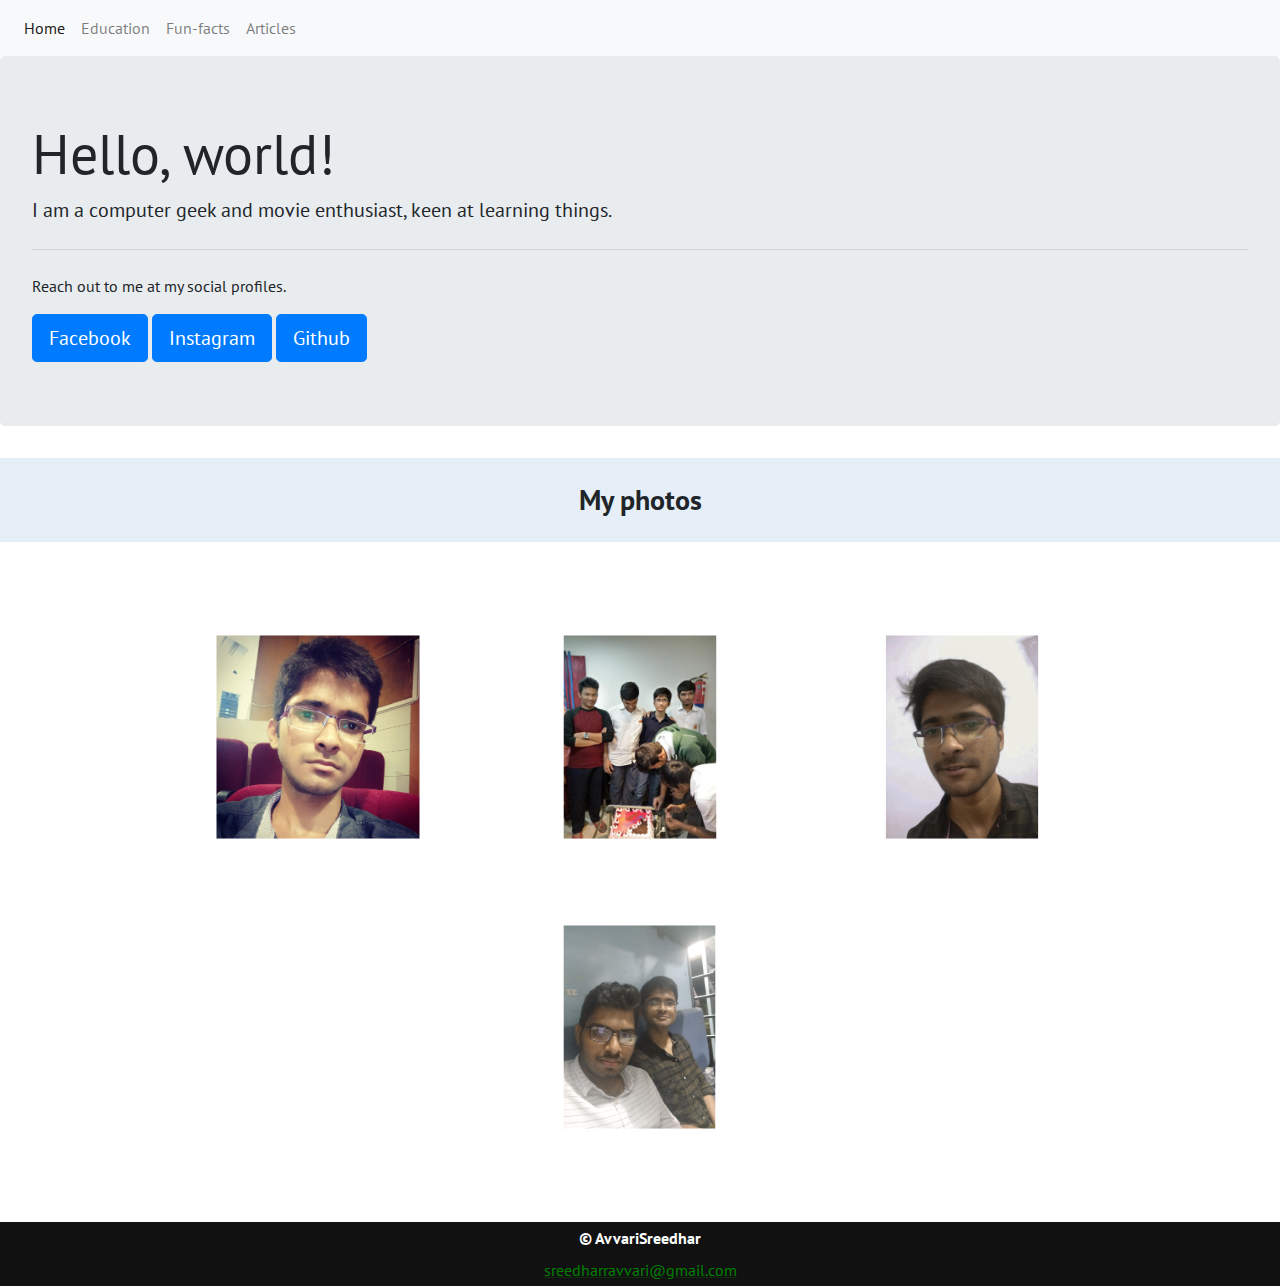
<file: index.html>
<!DOCTYPE html>
<html lang="en">

<head>
    <meta charset="UTF-8">
    <meta name="author" content="Avvari Sreedhar">
    <meta name="description" content="Hello, there! this is my homepage built as an assignment for Harvard's cs50.">
    <meta name="keywords" content="Avvari Sreedhar, Homepage, cs50">
    <meta name="viewport" content="width=device-width, initial-scale=1.0">
    <meta name="theme-color" content="#000000" />
    <link href="https://fonts.googleapis.com/css2?family=PT+Sans&display=swap" rel="stylesheet">
    <link href="https://stackpath.bootstrapcdn.com/bootstrap/4.1.3/css/bootstrap.min.css" rel="stylesheet">
    <script src="https://code.jquery.com/jquery-3.2.1.slim.min.js"
        integrity="sha384-KJ3o2DKtIkvYIK3UENzmM7KCkRr/rE9/Qpg6aAZGJwFDMVNA/GpGFF93hXpG5KkN"
        crossorigin="anonymous"></script>
    <script src="https://cdnjs.cloudflare.com/ajax/libs/popper.js/1.12.9/umd/popper.min.js"
        integrity="sha384-ApNbgh9B+Y1QKtv3Rn7W3mgPxhU9K/ScQsAP7hUibX39j7fakFPskvXusvfa0b4Q"
        crossorigin="anonymous"></script>
    <script src="https://maxcdn.bootstrapcdn.com/bootstrap/4.0.0/js/bootstrap.min.js"
        integrity="sha384-JZR6Spejh4U02d8jOt6vLEHfe/JQGiRRSQQxSfFWpi1MquVdAyjUar5+76PVCmYl"
        crossorigin="anonymous"></script>
    <link rel="icon" type="image/ico" href="images/favicon.ico" >
    <link href="styles0.css" rel="stylesheet">
    <script src="main.js"></script>
    <title>My Webpage</title>
    <meta name="google-site-verification" content="kDaEJZVtUZz5GjWHKprgHm8jNOkAtH9L-RqdaQMQ5L4" />
</head>

<body>

    <!--Code for Navbar-->
    <nav class="navbar navbar-expand-lg navbar-light bg-light">
        <button class="navbar-toggler" type="button" data-toggle="collapse" data-target="#navbarNavAltMarkup"
            aria-controls="navbarNavAltMarkup" aria-expanded="false" aria-label="Toggle navigation">
            <span class="navbar-toggler-icon"></span>
        </button>
        <div class="collapse navbar-collapse" id="navbarNavAltMarkup">
            <div class="navbar-nav">
                <a class="nav-item nav-link active" href="index.html">Home <span class="sr-only">(current)</span></a>
                <a class="nav-item nav-link" href="education.html">Education</a>
                <a class="nav-item nav-link" href="fun-facts.html">Fun-facts</a>
                <a class="nav-item nav-link" href="articles.html">Articles</a>
            </div>
        </div>
    </nav>

    <!--Code for Jumbotron-->
    <div class="jumbotron">
        <div class="media">
            <div class="media-body">
                <h1 class="display-4">Hello, world!</h1>
                <p class="lead">I am a computer geek and movie enthusiast, keen at learning things.</p>
                <hr class="my-4">
                <p>Reach out to me at my social profiles.</p>
                <a class="btn btn-primary btn-lg" href="https://www.facebook.com/avvarisreedhar" role="button"
                    title="facebook">Facebook</a>
                <a class="btn btn-primary btn-lg" href="https://www.instagram.com/avvarisreedhar" role="button"
                    title="instagram">Instagram</a>
                <a class="btn btn-primary btn-lg" href="https://www.github.com/AvvariSreedhar" role="button"
                    title="github">Github</a>
            </div>
        </div>
    </div>

    <div class="heading-container">
        <h3>My photos</h3>
    </div>

    <!-- Images goes here -->
    <div class="flex-box">
        <img class="myPhotos" src="images/potrait0.jpg" alt="Potrait of me.">
        <img class="myPhotos" src="images/bday-img.jpg" alt="Birthday Celebrations.">
        <img class="myPhotos" src="images/potrait1.jpg" alt="Another Potrait.">
        <img class="myPhotos" src="images/image-in-a-train.jpg" alt="Picture in a Train.">
    </div>

    <!-- code for footer -->
    <div class="footer">
        <p>
            <b>&copy; AvvariSreedhar</b>
        </p>
        <p>
            <a href="mailto:sreedharravvari@gmail.com">sreedharravvari@gmail.com</a>
        </p>
    </div>

</body>

</html>
</file>
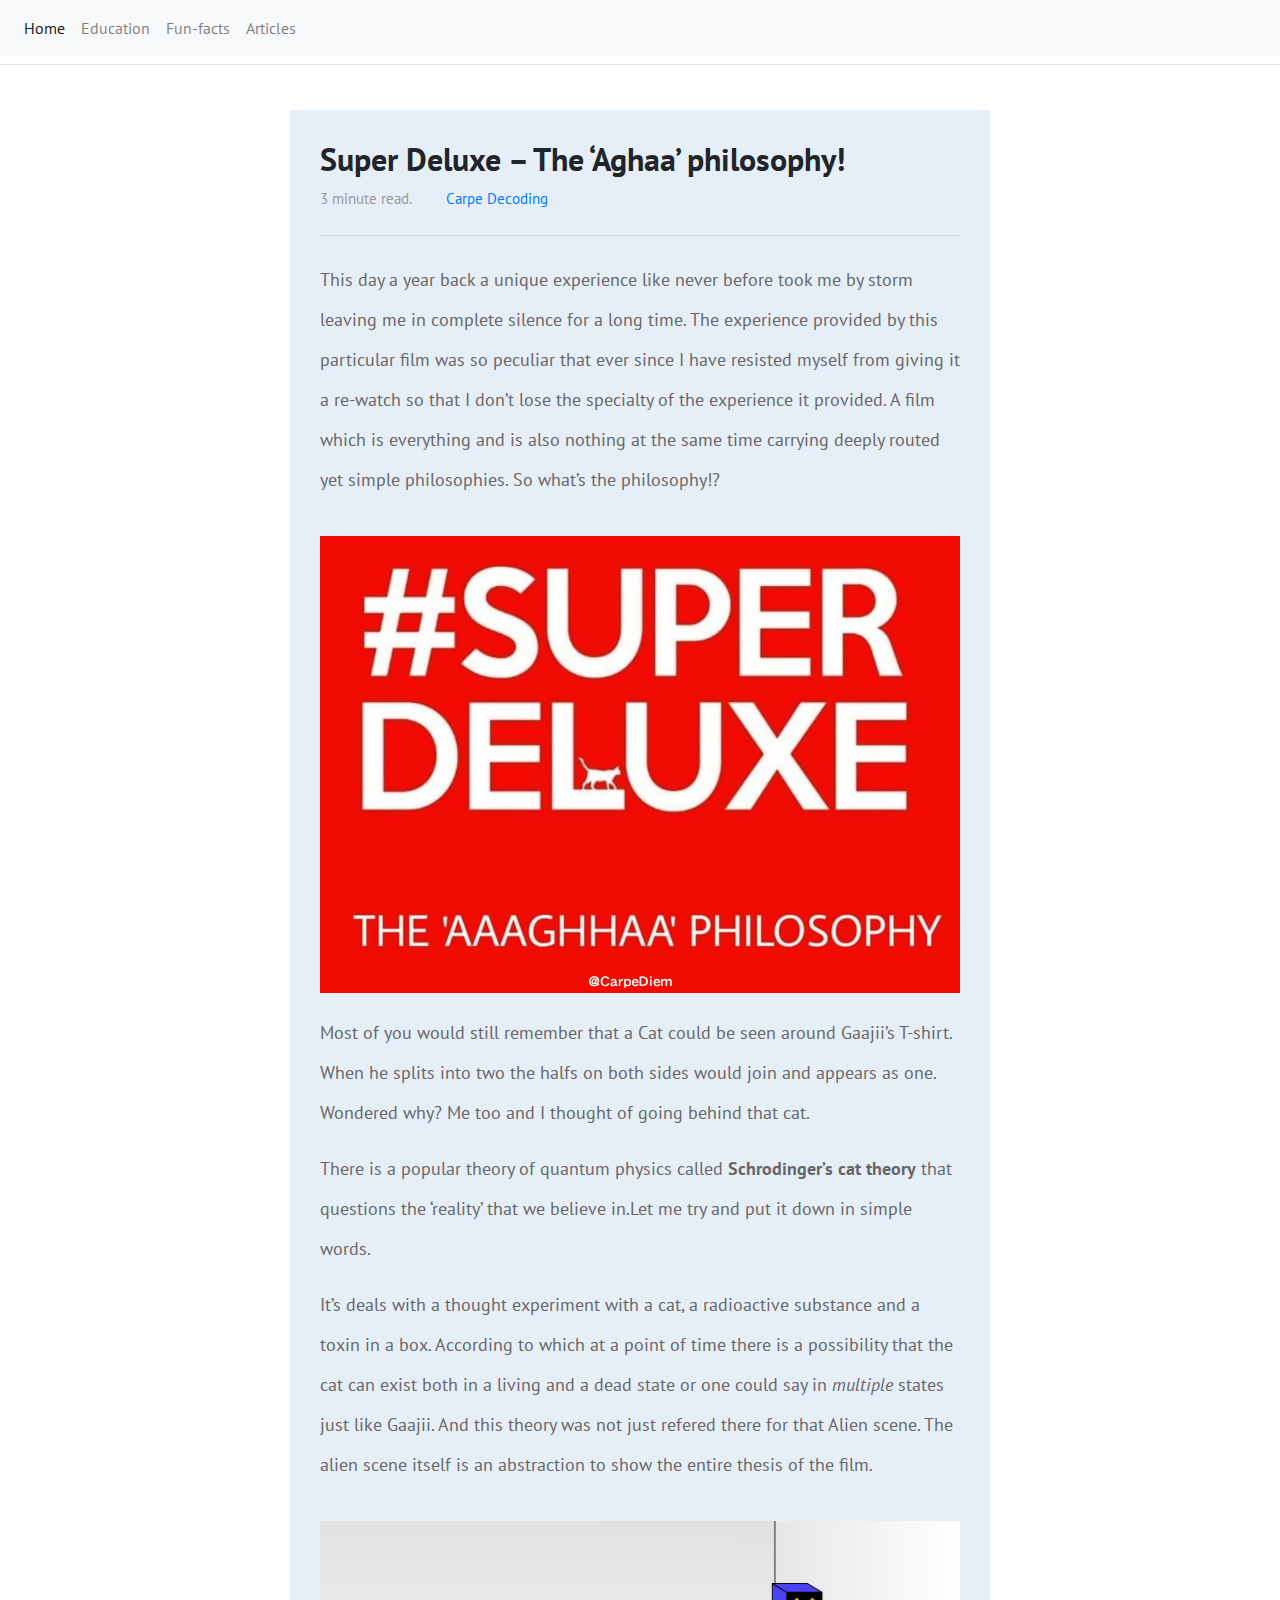
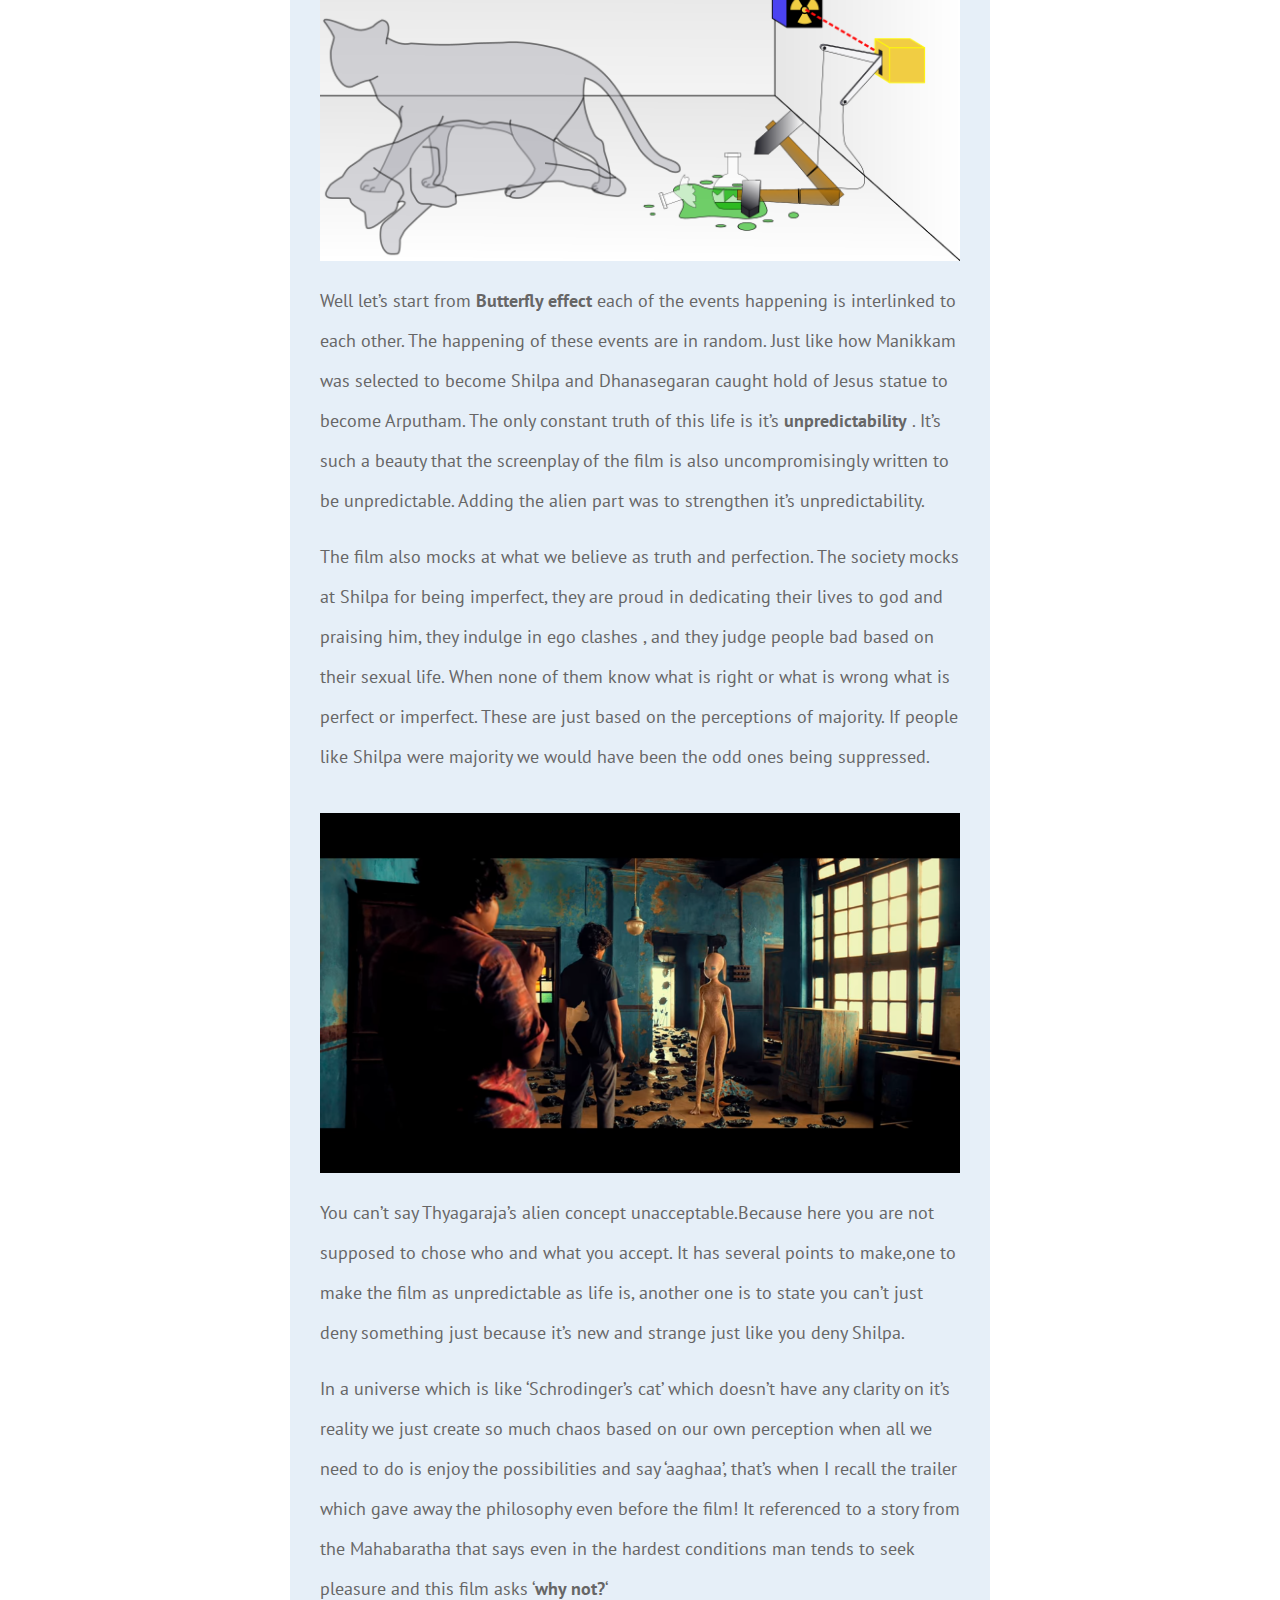
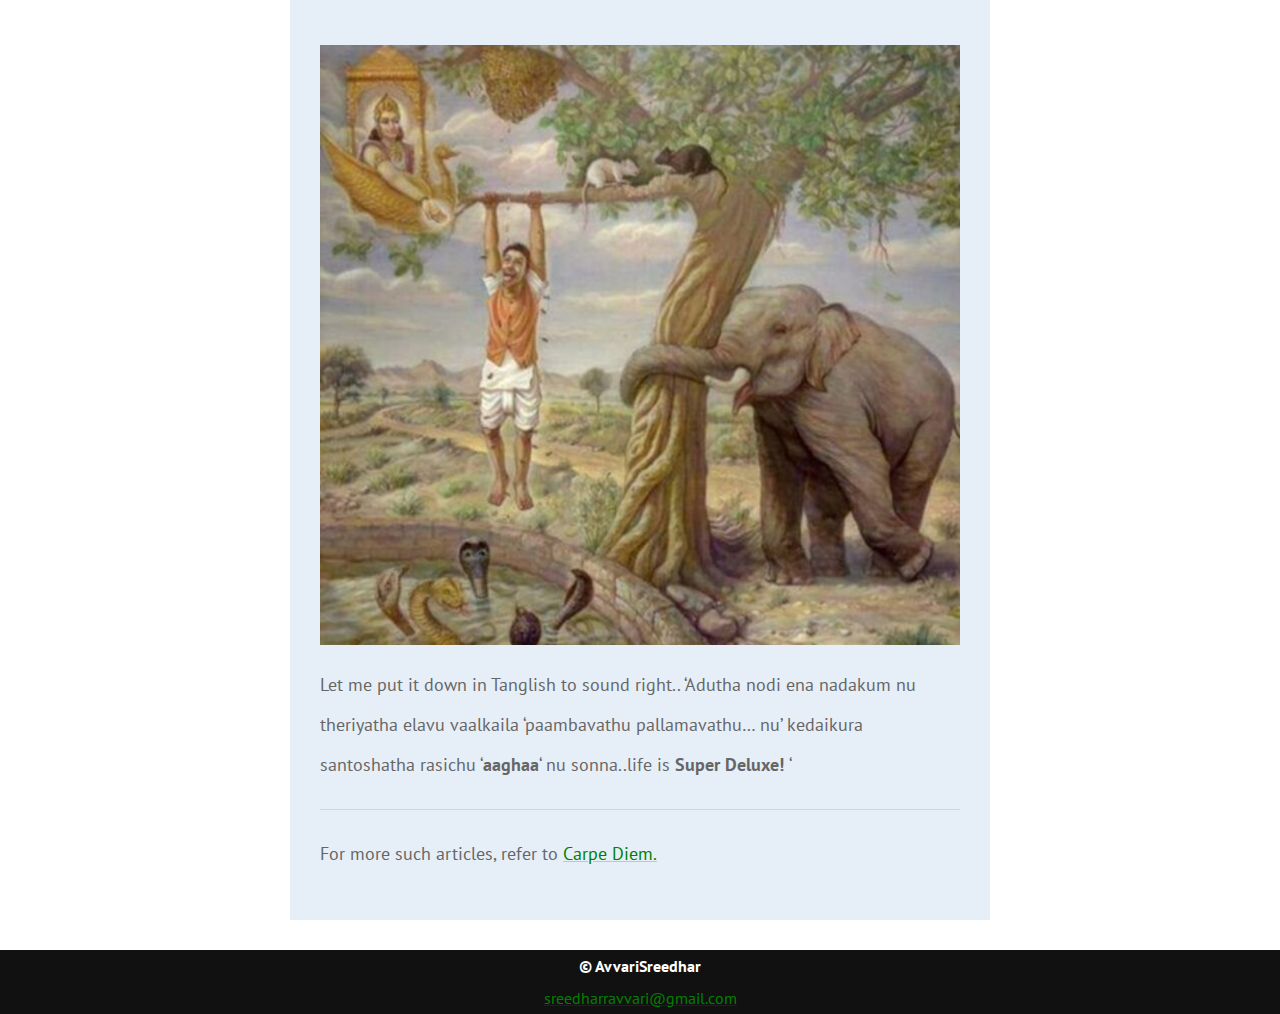
<file: articles.html>
<!DOCTYPE html>
<html lang="en">

<head>
    <meta charset="UTF-8">
    <meta name="author" content="Avvari Sreedhar">
    <meta name="description" content="Hello, there! this is my homepage built as an assignment for Harvard's cs50.">
    <meta name="keywords" content="Avvari Sreedhar, Homepage, cs50">
    <meta name="viewport" content="width=device-width, initial-scale=1.0">
    <link href="https://fonts.googleapis.com/css2?family=PT+Sans&display=swap" rel="stylesheet">
    <link href="https://stackpath.bootstrapcdn.com/bootstrap/4.1.3/css/bootstrap.min.css" rel="stylesheet">
    <link href="styles0.css" rel="stylesheet">
    <link rel="stylesheet" href="style-articles.css">
    <meta name="theme-color" content="#000000" />
    <script src="https://code.jquery.com/jquery-3.2.1.slim.min.js"
        integrity="sha384-KJ3o2DKtIkvYIK3UENzmM7KCkRr/rE9/Qpg6aAZGJwFDMVNA/GpGFF93hXpG5KkN"
        crossorigin="anonymous"></script>
    <script src="https://cdnjs.cloudflare.com/ajax/libs/popper.js/1.12.9/umd/popper.min.js"
        integrity="sha384-ApNbgh9B+Y1QKtv3Rn7W3mgPxhU9K/ScQsAP7hUibX39j7fakFPskvXusvfa0b4Q"
        crossorigin="anonymous"></script>
    <script src="https://maxcdn.bootstrapcdn.com/bootstrap/4.0.0/js/bootstrap.min.js"
        integrity="sha384-JZR6Spejh4U02d8jOt6vLEHfe/JQGiRRSQQxSfFWpi1MquVdAyjUar5+76PVCmYl"
        crossorigin="anonymous"></script>
    <link rel="icon" type="image/png" href="images/favicon.ico">
    <title>Articles</title>
</head>

<body>

    <!--Code for Navbar-->
    <nav class="navbar navbar-expand-lg navbar-light bg-light">
        <button class="navbar-toggler" type="button" data-toggle="collapse" data-target="#navbarNavAltMarkup"
            aria-controls="navbarNavAltMarkup" aria-expanded="false" aria-label="Toggle navigation">
            <span class="navbar-toggler-icon"></span>
        </button>
        <div class="collapse navbar-collapse" id="navbarNavAltMarkup">
            <div class="navbar-nav">
                <a class="nav-item nav-link active" href="index.html">Home <span class="sr-only">(current)</span></a>
                <a class="nav-item nav-link" href="education.html">Education</a>
                <a class="nav-item nav-link" href="fun-facts.html">Fun-facts</a>
                <a class="nav-item nav-link" href="articles.html">Articles</a>
            </div>
        </div>
    </nav>

    <hr class="my-2">

    <!-- code for 'container' for an article -->
    <div class="article-container">

        <h2><strong>Super Deluxe – The ‘Aghaa’ philosophy!</strong></h2>
        <span>3 minute read.</span>
        <span><a href="https://carpediemmovies.wordpress.com/category/carpe-decoding/">Carpe Decoding</a></span>

        <hr class="my-4">
        <p>
            This day a year back a unique experience like never before took me by storm leaving me in complete silence
            for a long time. The experience provided by this particular film was so peculiar that ever since I have
            resisted myself from giving it a re-watch so that I don’t lose the specialty of the experience it provided.
            A film which is everything and is also nothing at the same time carrying deeply routed yet simple
            philosophies. So what’s the philosophy!?
        </p>
        <img src="images/superdeluxe.jpg" alt="Super Deluxe.">
        <p>
            Most of you would still remember that a Cat could be seen around Gaajii’s T-shirt. When he splits into two
            the halfs on both sides would join and appears as one. Wondered why? Me too and I thought of going behind
            that cat.
        </p>
        <p>
            There is a popular theory of quantum physics called <strong>Schrodinger’s cat theory</strong> that questions
            the ‘reality’
            that we believe in.Let me try and put it down in simple words.
        </p>
        <p>
            It’s deals with a thought experiment with a cat, a radioactive substance and a toxin in a box. According to
            which at a point of time there is a possibility that the cat can exist both in a living and a dead state or
            one could say in <em>multiple</em> states just like Gaajii. And this theory was not just refered there for
            that Alien
            scene. The alien scene itself is an abstraction to show the entire thesis of the film.
        </p>
        <img src="images/schrodinger-cat.png" alt="Schrodinger’s Cat.">
        <p>
            Well let’s start from <strong>Butterfly effect</strong> each of the events happening is interlinked to each
            other. The
            happening of these events are in random. Just like how
            Manikkam was selected to become Shilpa and Dhanasegaran caught hold of Jesus statue to become Arputham. The
            only constant truth of this life is it’s <strong>unpredictability</strong> . It’s such a beauty that the
            screenplay of the
            film is also uncompromisingly written to be unpredictable. Adding the alien part was to strengthen it’s
            unpredictability.
        </p>
        <p>
            The film also mocks at what we believe as truth and perfection. The society mocks at Shilpa for being
            imperfect, they are proud in dedicating their lives to god and praising him, they indulge in ego clashes ,
            and they judge people bad based on their sexual life. When none of them know what is right or what is wrong
            what is perfect or imperfect. These are just based on the perceptions of majority. If people like Shilpa
            were majority we would have been the odd ones being suppressed.
        </p>
        <img src="images/gaaji.png" alt="Shot of Gaaji with alien.">
        <p>
            You can’t say Thyagaraja’s alien concept unacceptable.Because here you are not supposed to chose who and
            what you accept. It has several points to make,one to make the film as unpredictable as life is, another one
            is to state you can’t just deny something just because it’s new and strange just like you deny Shilpa.
        </p>
        <p>
            In a universe which is like ‘Schrodinger’s cat’ which doesn’t have any clarity on it’s reality we just
            create so much chaos based on our own perception when all we need to do is enjoy the possibilities and say
            ‘aaghaa’, that’s when I recall the trailer which gave away the philosophy even before the film! It
            referenced to a story from the Mahabaratha that says even in the hardest conditions man tends to seek
            pleasure and this film asks ‘<strong>why not?</strong>‘
        </p>
        <img src="images/trailer-pic.jpg" alt="Reference from Mahabharata.">
        <p>
            Let me put it down in Tanglish to sound right.. ‘Adutha nodi ena nadakum nu theriyatha elavu vaalkaila
            ‘paambavathu pallamavathu… nu’ kedaikura santoshatha rasichu ‘<strong>aaghaa</strong>‘ nu sonna..life is
            <strong>Super Deluxe! </strong>‘
        </p>
        <hr class="my-4">
        <p>
            For more such articles, refer to
            <a href="https://carpediemmovies.wordpress.com/"> Carpe Diem.</a>
        </p>

    </div>

    <!-- code for footer -->
    <div class="footer">
        <p>
            <strong>&copy; AvvariSreedhar</strong>
        </p>
        <p>
            <a href="mailto:sreedharravvari@gmail.com">sreedharravvari@gmail.com</a>
        </p>
    </div>

</body>

</html>
</file>
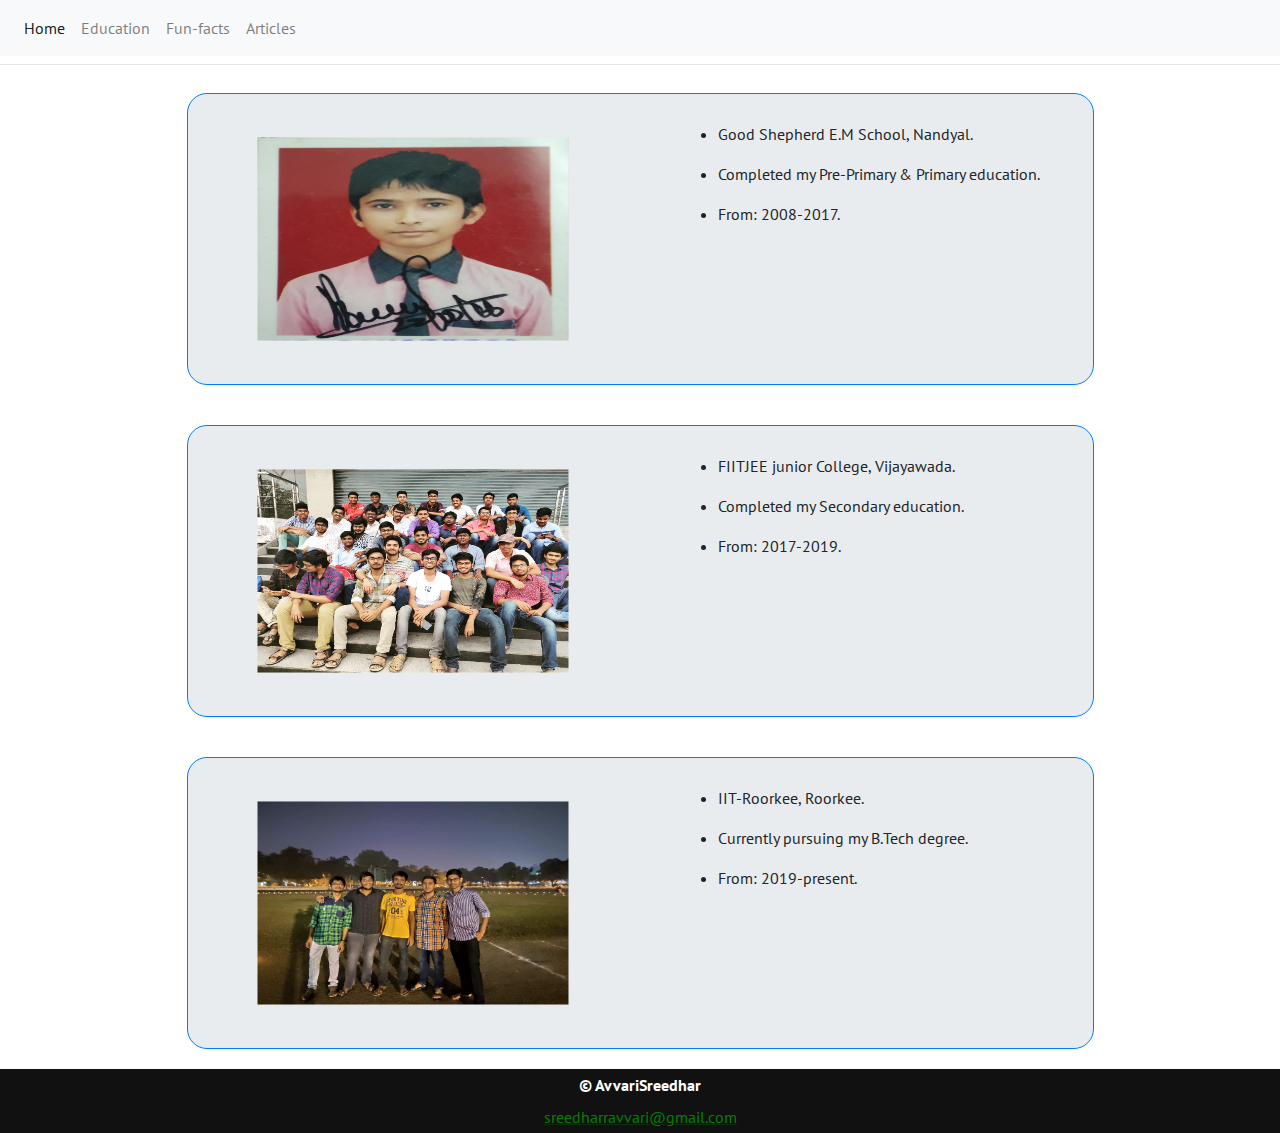
<file: education.html>
<!DOCTYPE html>
<html lang="en">

<head>
    <meta charset="UTF-8">
    <meta name="author" content="Avvari Sreedhar">
    <meta name="description" content="Hello, there! this is my homepage built as an assignment for Harvard's cs50.">
    <meta name="keywords" content="Avvari Sreedhar, Homepage, cs50">
    <meta name="viewport" content="width=device-width, initial-scale=1.0">
    <meta name="theme-color" content="#000000" />
    <link href="https://fonts.googleapis.com/css2?family=PT+Sans&display=swap" rel="stylesheet">
    <link href="https://stackpath.bootstrapcdn.com/bootstrap/4.1.3/css/bootstrap.min.css" rel="stylesheet">
    <script src="https://code.jquery.com/jquery-3.2.1.slim.min.js"
        integrity="sha384-KJ3o2DKtIkvYIK3UENzmM7KCkRr/rE9/Qpg6aAZGJwFDMVNA/GpGFF93hXpG5KkN"
        crossorigin="anonymous"></script>
    <script src="https://cdnjs.cloudflare.com/ajax/libs/popper.js/1.12.9/umd/popper.min.js"
        integrity="sha384-ApNbgh9B+Y1QKtv3Rn7W3mgPxhU9K/ScQsAP7hUibX39j7fakFPskvXusvfa0b4Q"
        crossorigin="anonymous"></script>
    <script src="https://maxcdn.bootstrapcdn.com/bootstrap/4.0.0/js/bootstrap.min.js"
        integrity="sha384-JZR6Spejh4U02d8jOt6vLEHfe/JQGiRRSQQxSfFWpi1MquVdAyjUar5+76PVCmYl"
        crossorigin="anonymous"></script>
    <link rel="icon" type="image/png" href="images/favicon.ico">
    <link href="styles0.css" rel="stylesheet">
    <link href="styles1.css" rel="stylesheet">
    <script src="main.js"></script>
    <title>Education</title>
</head>

<body>

    <!--Code for Navbar-->
    <nav class="navbar navbar-expand-lg navbar-light bg-light">
        <button class="navbar-toggler" type="button" data-toggle="collapse" data-target="#navbarNavAltMarkup"
            aria-controls="navbarNavAltMarkup" aria-expanded="false" aria-label="Toggle navigation">
            <span class="navbar-toggler-icon"></span>
        </button>
        <div class="collapse navbar-collapse" id="navbarNavAltMarkup">
            <div class="navbar-nav">
                <a class="nav-item nav-link active" href="index.html">Home <span class="sr-only">(current)</span></a>
                <a class="nav-item nav-link" href="education.html">Education</a>
                <a class="nav-item nav-link" href="fun-facts.html">Fun-facts</a>
                <a class="nav-item nav-link" href="articles.html">Articles</a>
            </div>
        </div>
    </nav>

    <hr class="my-2">

    <!-- code for containers -->
    <div class="container0">

        <div class="container1">
            <img class="myPhotos" src="images/img-gsems.jpg" alt="picture of gsems-students.">
            <ul>
                <li>Good Shepherd E.M School, Nandyal.</li>
                <li>Completed my Pre-Primary & Primary education.</li>
                <li>From: 2008-2017.</li>
            </ul>
        </div>

        <div class="container1">
            <img class="myPhotos" src="images/img-fiitjee.jpg" alt="picture of fiitjee-students.">
            <ul>
                <li>FIITJEE junior College, Vijayawada.</li>
                <li>Completed my Secondary education.</li>
                <li>From: 2017-2019.</li>
            </ul>
        </div>


        <div class="container1">
            <img class="myPhotos" src="images/img-roorkee.jpg" alt="photo taken during college.">
            <ul>
                <li>IIT-Roorkee, Roorkee.</li>
                <li>Currently pursuing my B.Tech degree.</li>
                <li>From: 2019-present.</li>
            </ul>
        </div>

    </div>

    <!-- code for footer -->
    <div class="footer">
        <p>
            <b>&copy; AvvariSreedhar</b>
        </p>
        <p>
            <a href="mailto:sreedharravvari@gmail.com">sreedharravvari@gmail.com</a>
        </p>
    </div>

    <script src="main.js"></script>
</body>

</html>
</file>
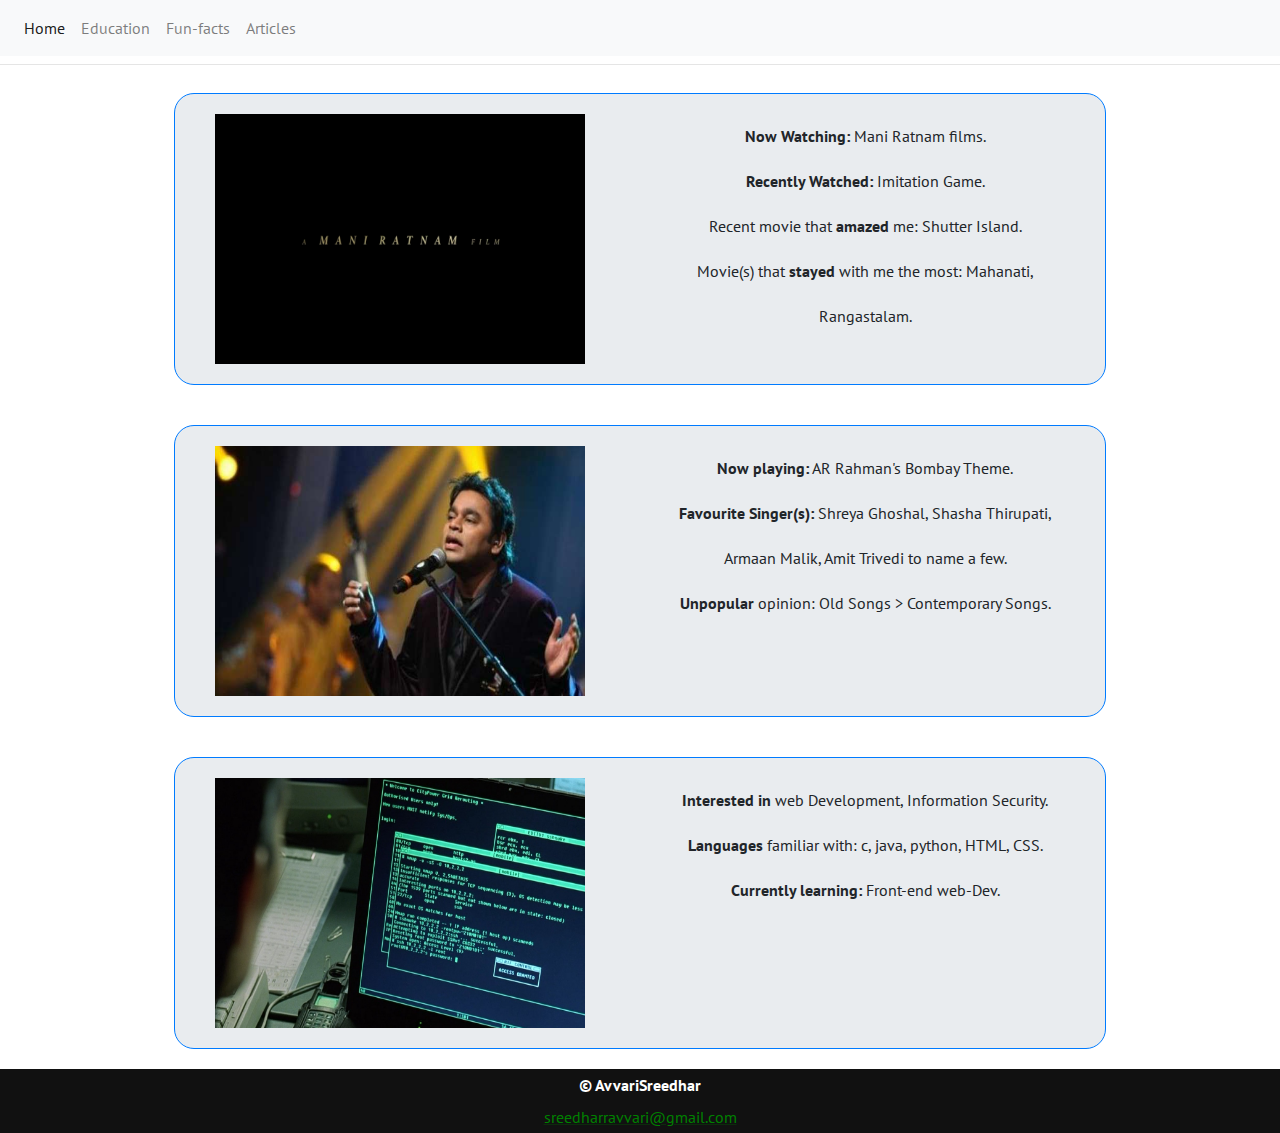
<file: fun-facts.html>
<!DOCTYPE html>
<html lang="en">

<head>
    <meta charset="UTF-8">
    <meta name="author" content="Avvari Sreedhar">
    <meta name="description" content="Hello, there! this is my homepage built as an assignment for Harvard's cs50.">
    <meta name="keywords" content="Avvari Sreedhar, Homepage, cs50">
    <meta name="viewport" content="width=device-width, initial-scale=1.0">
    <link href="https://fonts.googleapis.com/css2?family=PT+Sans&display=swap" rel="stylesheet">
    <link href="https://stackpath.bootstrapcdn.com/bootstrap/4.1.3/css/bootstrap.min.css" rel="stylesheet">
    <link href="styles0.css" rel="stylesheet">
    <link rel="stylesheet" href="styles1.css">
    <meta name="theme-color" content="#000000" />
    <script src="https://code.jquery.com/jquery-3.2.1.slim.min.js"
        integrity="sha384-KJ3o2DKtIkvYIK3UENzmM7KCkRr/rE9/Qpg6aAZGJwFDMVNA/GpGFF93hXpG5KkN"
        crossorigin="anonymous"></script>
    <script src="https://cdnjs.cloudflare.com/ajax/libs/popper.js/1.12.9/umd/popper.min.js"
        integrity="sha384-ApNbgh9B+Y1QKtv3Rn7W3mgPxhU9K/ScQsAP7hUibX39j7fakFPskvXusvfa0b4Q"
        crossorigin="anonymous"></script>
    <script src="https://maxcdn.bootstrapcdn.com/bootstrap/4.0.0/js/bootstrap.min.js"
        integrity="sha384-JZR6Spejh4U02d8jOt6vLEHfe/JQGiRRSQQxSfFWpi1MquVdAyjUar5+76PVCmYl"
        crossorigin="anonymous"></script>
    <link rel="icon" type="image/png" href="images/favicon.ico">
    <title>Fun-facts</title>
</head>

<body>

    <!--Code for Navbar-->
    <nav class="navbar navbar-expand-lg navbar-light bg-light">
        <button class="navbar-toggler" type="button" data-toggle="collapse" data-target="#navbarNavAltMarkup"
            aria-controls="navbarNavAltMarkup" aria-expanded="false" aria-label="Toggle navigation">
            <span class="navbar-toggler-icon"></span>
        </button>
        <div class="collapse navbar-collapse" id="navbarNavAltMarkup">
            <div class="navbar-nav">
                <a class="nav-item nav-link active" href="index.html">Home <span class="sr-only">(current)</span></a>
                <a class="nav-item nav-link" href="education.html">Education</a>
                <a class="nav-item nav-link" href="fun-facts.html">Fun-facts</a>
                <a class="nav-item nav-link" href="articles.html">Articles</a>
            </div>
        </div>
    </nav>

    <hr class="my-2">

    <div class="container0">

        <div class="container1">
            <img src="images/cheliya.png" alt="shot from Cheliya.">
            <p>
                <strong>Now Watching:</strong> Mani Ratnam films.
                <br>
                <strong>Recently Watched:</strong> Imitation Game.
                <br>
                Recent movie that <strong>amazed</strong> me: Shutter Island.
                <br>
                Movie(s) that <strong>stayed</strong> with me the most: Mahanati, Rangastalam.
            </p>
        </div>

        <div class="container1">
            <img src="images/arrahman.jpg" alt="">
            <p>
                <strong>Now playing:</strong> AR Rahman's Bombay Theme.
                <br>
                <strong>Favourite Singer(s):</strong> Shreya Ghoshal, Shasha Thirupati, Armaan Malik, Amit Trivedi to
                name a few.
                <br>
                <strong>Unpopular</strong> opinion: Old Songs > Contemporary Songs.
            </p>
        </div>

        <div class="container1">
            <img src="images/matrix.jpg" alt="hacking scene from The Matrix.">
            <p>
                <strong>Interested in</strong> web Development, Information Security.
                <br>
                <strong>Languages</strong> familiar with: c, java, python, HTML, CSS.
                <strong>Currently learning:</strong> Front-end web-Dev.
            </p>
        </div>

    </div>

    <!-- code for footer -->
    <div class="footer">
        <p>
            <b>&copy; AvvariSreedhar</b>
        </p>
        <p>
            <a href="mailto:sreedharravvari@gmail.com">sreedharravvari@gmail.com</a>
        </p>
    </div>

</body>

</html>
</file>
<file: styles0.css>
html
{
    height: 100%;
}

body
{
    font-family: 'PT Sans', sans-serif;
    height: 100%;
    overflow: auto;
}

/* style for nav-bar */
.nav
{
    font-size: large;
}

/* style for images in index */
.heading-container
{
    background-color: #e6eff8;
    margin: 30px 0px;
}

.heading-container h3
{
    font-weight: 600;
    text-align: center;
    padding: 25px;
}

.flex-box
{
    display: flex;
    flex-wrap: wrap;
    justify-content: center;
    margin: 50px;
}

.flex-box img
{
    height: 250px;
    margin: 20px 50px ;
}

/* style for footer */
.footer
{
    display: flex;
    flex-direction: column;
    align-items: center;
    background-color: #111111;
    color: #ffffff;
    position: relative;
    width: 100%;
    bottom: 0;
}

.footer p
{
    margin: 4px 2px;
}

/* style for link in footer */
p a:link
{
    color: green;
    text-decoration: underline rgba(0, 128, 0, 0.25);


}

p a:hover
{
    text-decoration: underline rgba(0, 128, 0);
}

/* Add animations to images. */
.myPhotos
{
    padding: 10px;
    background-color: initial;
    border: 2px solid transparent;
    border-radius: 3px;
    box-sizing: border-box;
    transform: scale(0.9);
    transition: all 250ms;    
}

.myPhotos:hover
{
    cursor: pointer;
    border: 2px solid red;
}

.anim {
    animation-name: zoom;
    animation-duration: 1s;
}

@keyframes zoom {
    50% {
        transform: scale(1.1);
    }
}
</file>
<file: style-articles.css>
/* style for articles.html */
.article-container
{
    background-color: #e6eff8;
    max-width: 700px;
    padding: 30px;
    margin: 45px auto 30px;
}

.article-container span
{
    display: inline-block;
    margin-right: 30px;
    font-size: 15px;
    color: #999999;
}

.article-container p
{
    color: #666666;
    line-height: 40px;
    font-size: large;
}

.article-container img
{
    height: auto;
    max-width: 100%;
    margin: 20px auto;
}
</file>
<file: styles1.css>
/* style for fun-facts.html & education.html */
.container0
{
    display: flex;
    flex-direction: column;
    align-items: center;
    overflow: auto;
}

.container1
{
    display: flex;
    flex-flow: row wrap;
    justify-content: center;
    border: 1px solid #007bff;
    background-color: #e9ecef;
    border-radius: 20px;
    margin: 20px 10px;
}

.container1 img
{
    margin: 20px 40px;
    height: 250px;
    width: 370px;
}

.container0 p
{
    width: 400px;
    margin: 20px 40px;
    word-wrap: break-word;
    text-align: center;
    line-height: 45px;
}

ul
{
    margin: 20px 40px;
    width: 375px;
    line-height: 40px;
}
</file>
